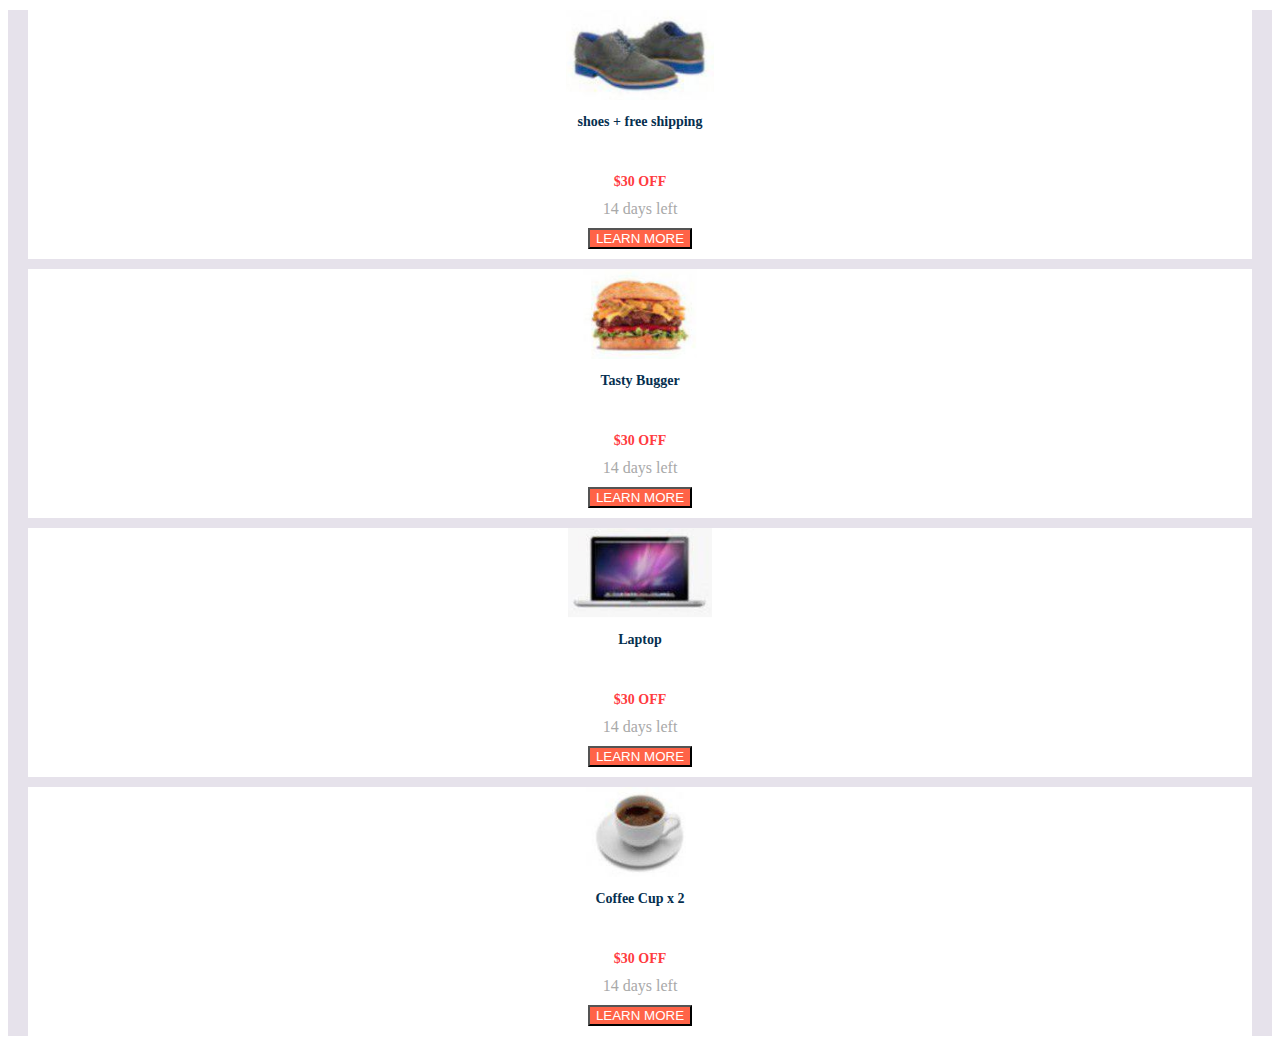
<file: index.htm>
<!DOCTYPE html>
<html>
<head>
<link rel="stylesheet" href="https://stackpath.bootstrapcdn.com/bootstrap/4.1.3/css/bootstrap.min.css" integrity="sha384-MCw98/SFnGE8fJT3GXwEOngsV7Zt27NXFoaoApmYm81iuXoPkFOJwJ8ERdknLPMO" crossorigin="anonymous">
<script src="https://stackpath.bootstrapcdn.com/bootstrap/4.1.3/js/bootstrap.min.js" integrity="sha384-ChfqqxuZUCnJSK3+MXmPNIyE6ZbWh2IMqE241rYiqJxyMiZ6OW/JmZQ5stwEULTy" crossorigin="anonymous"></script>
<script src="https://code.jquery.com/jquery-3.3.1.slim.min.js" integrity="sha384-q8i/X+965DzO0rT7abK41JStQIAqVgRVzpbzo5smXKp4YfRvH+8abtTE1Pi6jizo" crossorigin="anonymous"></script>
<script src="https://cdnjs.cloudflare.com/ajax/libs/popper.js/1.14.3/umd/popper.min.js" integrity="sha384-ZMP7rVo3mIykV+2+9J3UJ46jBk0WLaUAdn689aCwoqbBJiSnjAK/l8WvCWPIPm49" crossorigin="anonymous"></script>
<style>
    .mbtu-popup div div {
        margin: 10px !important;
        background: white;
        text-align: center;
    }
    .mbtu-popup .title {
        height:50px;
    }
    .mbtu-popup img {
        height:90px;
    }
</style>
</head>
<body>
<div class="container centered mbtu-popup">
    <div class="row w-75 mx-auto" style="background:rgba(86,61,124,.15);padding-left:10px; padding-right:10px">
        <div class="col">
            <img src="images/shoose.png" />
            <div class="title" style="color:#062f4f; font-weight:bold; font-size:14px;">shoes + free shipping</div>
            <div style="color:#ff3b3f; font-weight:bold; font-size:14px;">$30 OFF</div>
            <div style="color:#a9a9a9; font-weight:11px;">14 days left</div>
            <button style="color:white; background: tomato; margin-bottom:10px;">LEARN MORE</button>
        </div>
        <div class="col">
            <img src="images/hamberger.png" />
            <div class="title" style="color:#062f4f; font-weight:bold; font-size:14px;">Tasty Bugger</div>
            <div style="color:#ff3b3f; font-weight:bold; font-size:14px;">$30 OFF</div>
            <div style="color:#a9a9a9; font-weight:11px;">14 days left</div>
            <button style="color:white; background: tomato; margin-bottom:10px;">LEARN MORE</button>
        </div>
        <div class="col">
            <img src="images/laptop.png" />
            <div class="title" style="color:#062f4f; font-weight:bold; font-size:14px;">Laptop</div>
            <div style="color:#ff3b3f; font-weight:bold; font-size:14px;">$30 OFF</div>
            <div style="color:#a9a9a9; font-weight:11px;">14 days left</div>
            <button style="color:white; background: tomato; margin-bottom:10px;">LEARN MORE</button>
        </div>
        <div class="col">
            <img src="images/coffee.png" />
            <div class="title" style="color:#062f4f; font-weight:bold; font-size:14px;">Coffee Cup x 2</div>
            <div style="color:#ff3b3f; font-weight:bold; font-size:14px;">$30 OFF</div>
            <div style="color:#a9a9a9; font-weight:11px;">14 days left</div>
            <button style="color:white; background: tomato; margin-bottom:10px;">LEARN MORE</button>
        </div>
    </div>
</div>
</body>
</html>
</file>
